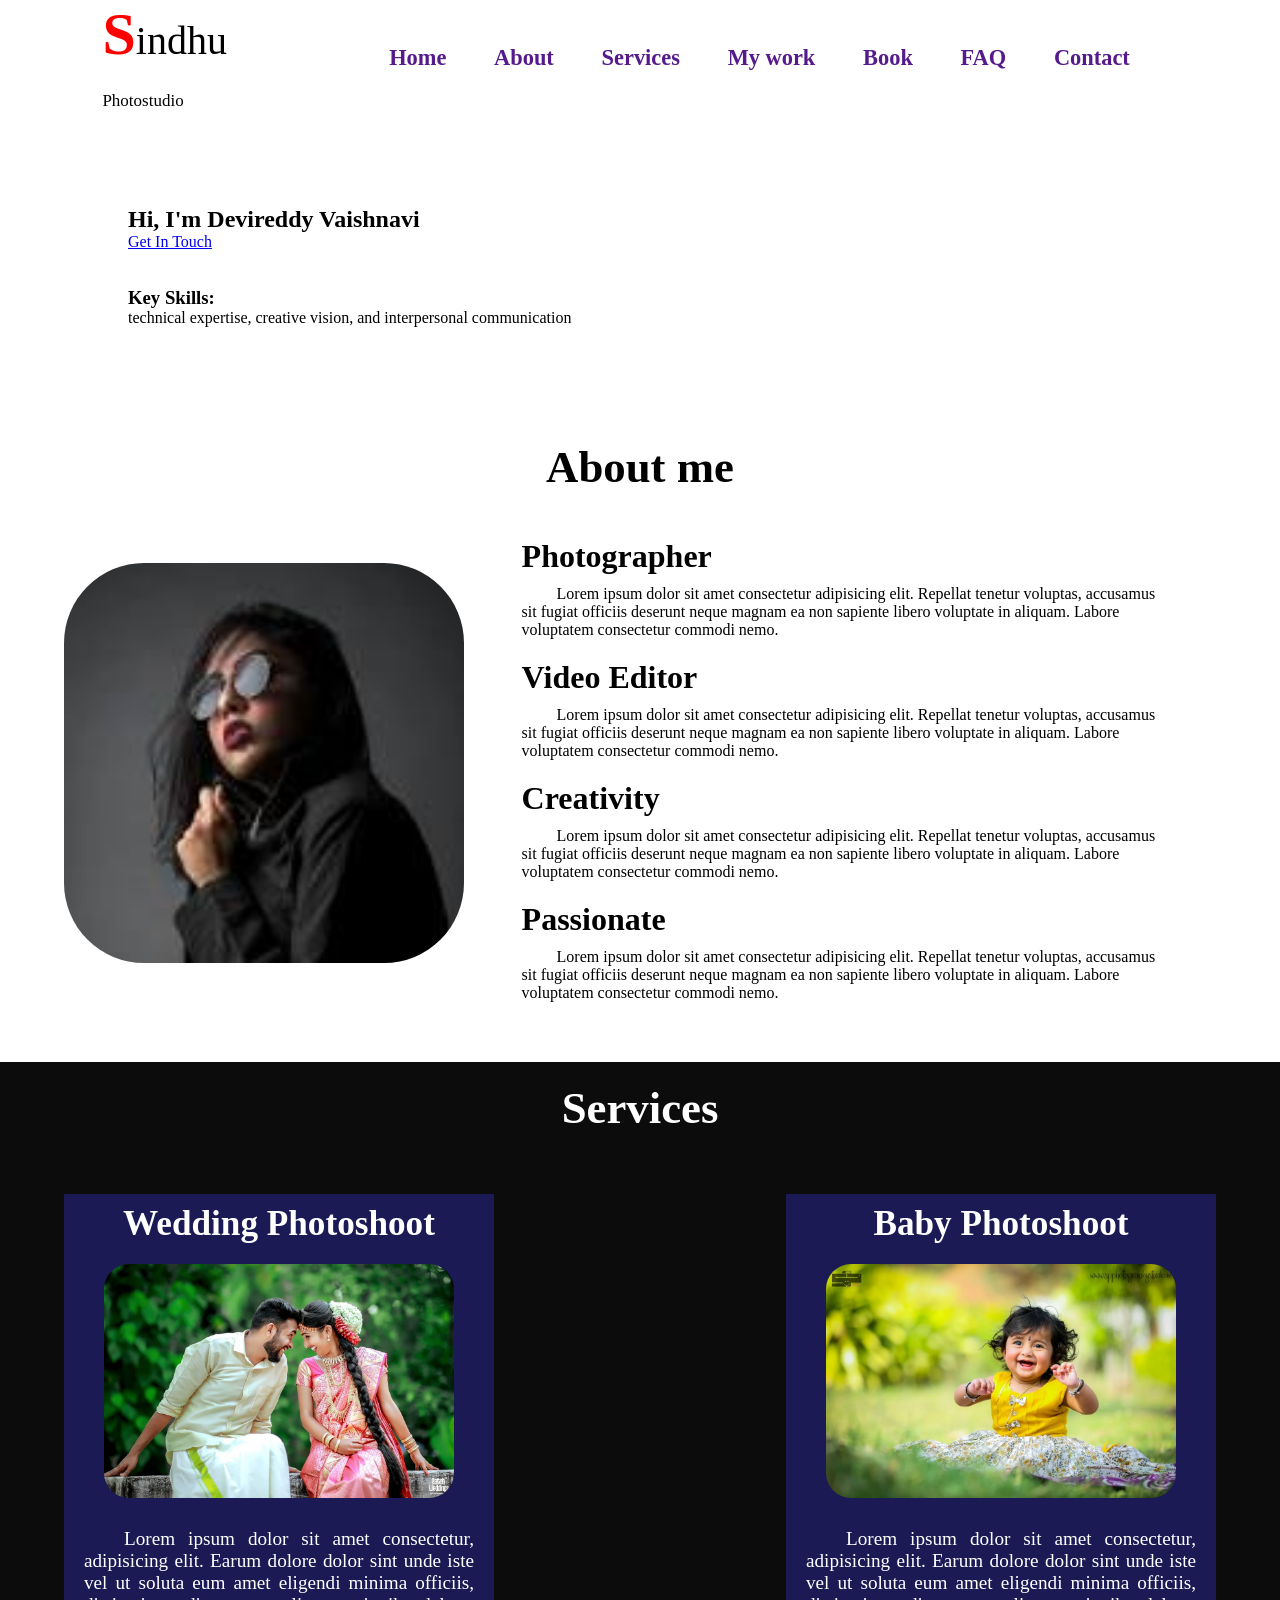
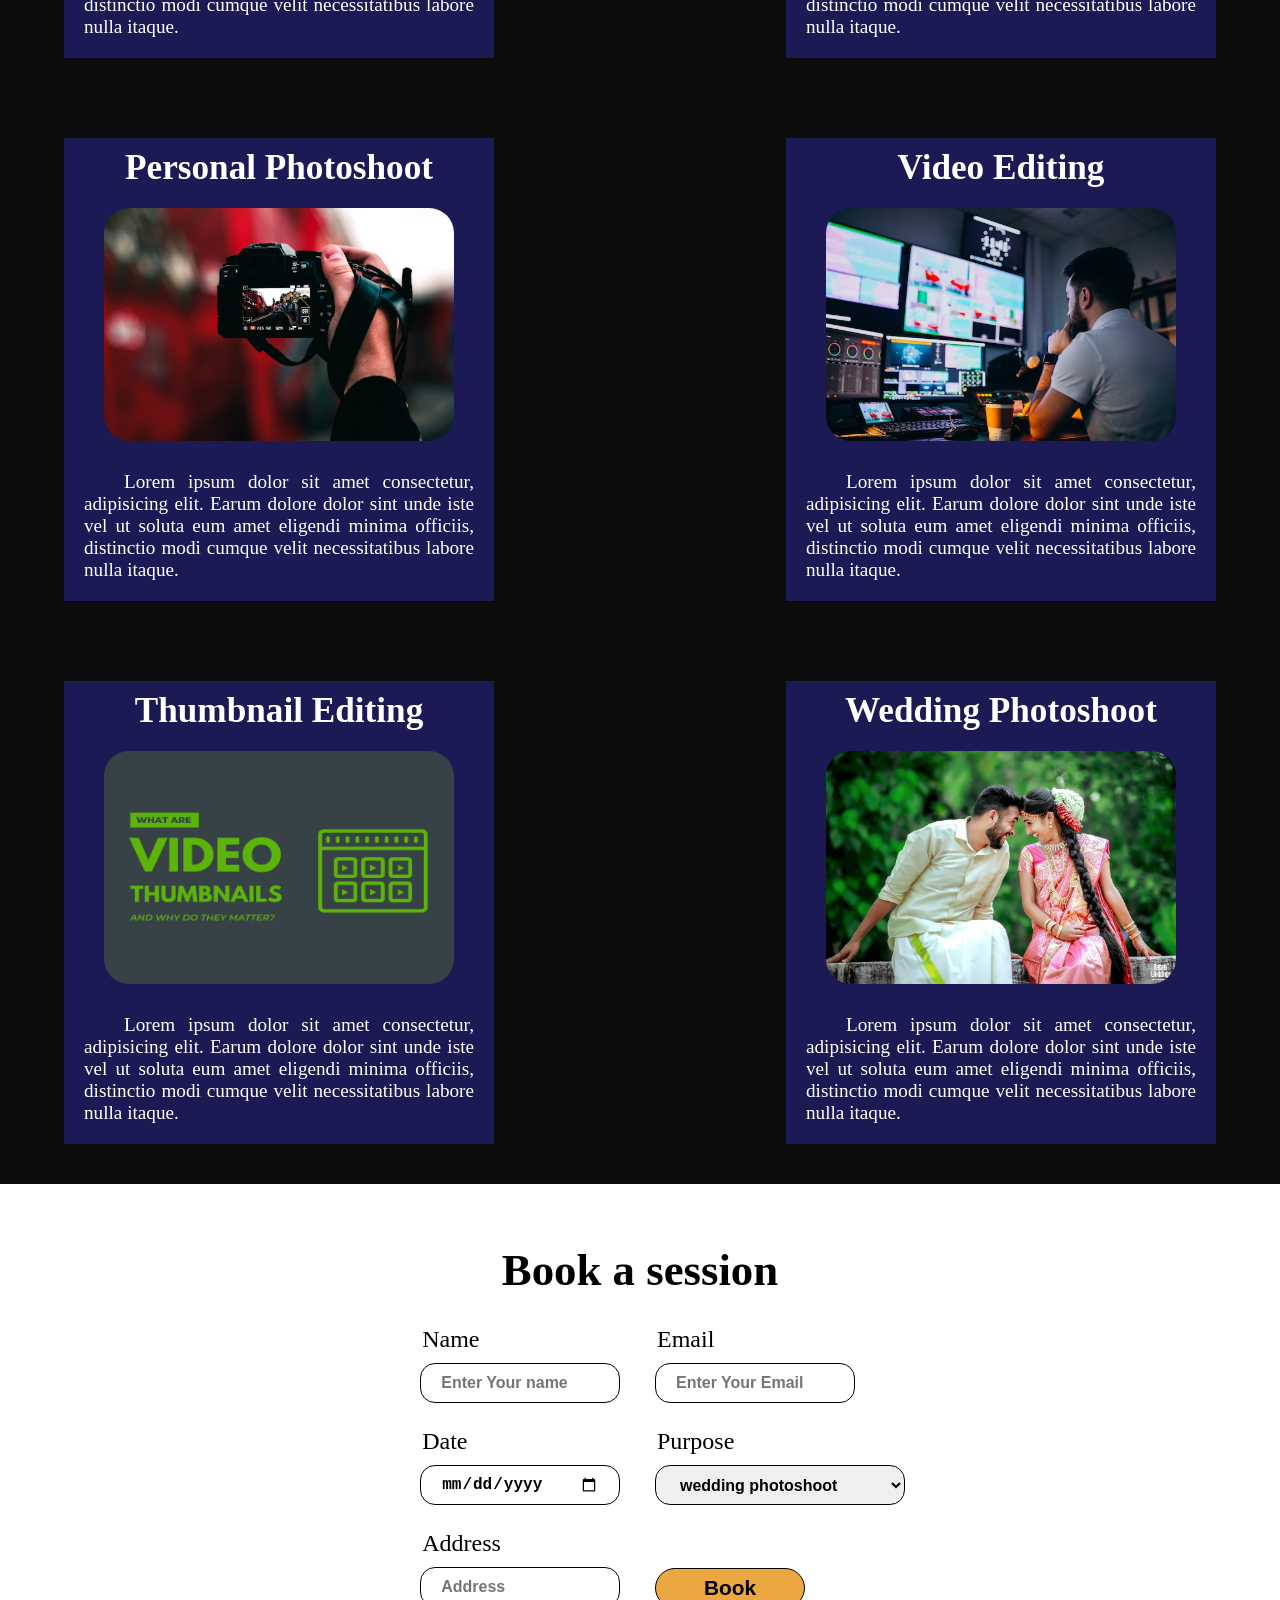
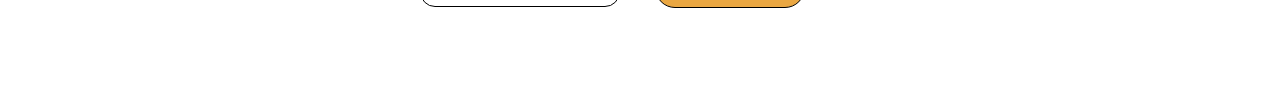
<file: index.html>
<!DOCTYPE html>
<html lang="en">
  <head>
    <meta charset="UTF-8" />
    <meta name="viewport" content="width=device-width, initial-scale=1.0" />
    <title>Photostudio</title>
    <link rel="stylesheet" href="./style.css" />
  </head>
  <body>
    <header class="header">
      <nav class="navbar">
        <div class="navbar_logo">
          <span id="n-text">S</span>indhu
          <span id="nav_photostudio">Photostudio</span>
        </div>
        <ul>
          <li><a href="">Home</a></li>
          <li><a href="">About</a></li>
          <li><a href="">Services</a></li>
          <li><a href="">My work</a></li>
          <li><a href="">Book</a></li>
          <li><a href="">FAQ</a></li>
          <li><a href="">Contact</a></li>
        </ul>
      </nav>
    </header>
    <section class="hero">
      <div class="hero_left_text">
        <h1>Hi, I'm Devireddy Vaishnavi</h1>
        <div class="hero_actions">
          <a href="#contact" class="button">Get In Touch</a>
          </div>
        <div class="hero_skills">
          <br><br>
          <h3>Key Skills:</h3>
          <p>technical expertise, creative vision, and interpersonal communication</p>
        </div>
      </div>
      <div class="hero_right_empty">
        </div>
    </section>
    <!-- About me -->
    <section class="aboutme">
      <div class="aboutme_upper">
        <h1>About me</h1>
      </div>
      <div class="aboutme_lower">
        <div class="aboutme_left">
          <img src="girl1.jpg" alt="services_img_1" />
        </div>
        <div class="aboutme_right">
          <div class="aboutme_right_box1">
            <h1>Photographer</h1>
            <p>
              Lorem ipsum dolor sit amet consectetur adipisicing elit. Repellat
              tenetur voluptas, accusamus sit fugiat officiis deserunt neque
              magnam ea non sapiente libero voluptate in aliquam. Labore
              voluptatem consectetur commodi nemo.
            </p>
          </div>
          <div class="aboutme_right_box1">
            <h1>Video Editor</h1>
            <p>
              Lorem ipsum dolor sit amet consectetur adipisicing elit. Repellat
              tenetur voluptas, accusamus sit fugiat officiis deserunt neque
              magnam ea non sapiente libero voluptate in aliquam. Labore
              voluptatem consectetur commodi nemo.
            </p>
          </div>
          <div class="aboutme_right_box1">
            <h1>Creativity</h1>
            <p>
              Lorem ipsum dolor sit amet consectetur adipisicing elit. Repellat
              tenetur voluptas, accusamus sit fugiat officiis deserunt neque
              magnam ea non sapiente libero voluptate in aliquam. Labore
              voluptatem consectetur commodi nemo.
            </p>
          </div>
          <div class="aboutme_right_box1">
            <h1>Passionate</h1>
            <p>
              Lorem ipsum dolor sit amet consectetur adipisicing elit. Repellat
              tenetur voluptas, accusamus sit fugiat officiis deserunt neque
              magnam ea non sapiente libero voluptate in aliquam. Labore
              voluptatem consectetur commodi nemo.
            </p>
          </div>
        </div>
      </div>
    </section>

    <!-- Services -->
    <section class="services">
      <div class="services_upper">
        <h1>Services</h1>
      </div>
      <div class="services_lower">
        <div class="service_box">
          <h1>Wedding Photoshoot</h1>
          <img src="marriage.jpg" alt="services_img_1" />
          <p>
            Lorem ipsum dolor sit amet consectetur, adipisicing elit. Earum
            dolore dolor sint unde iste vel ut soluta eum amet eligendi minima
            officiis, distinctio modi cumque velit necessitatibus labore nulla
            itaque.
          </p>
        </div>
        <div class="service_box">
          <h1>Baby Photoshoot</h1>
          <img src="baby.jpg" alt="services_img_1" />
          <p>
            Lorem ipsum dolor sit amet consectetur, adipisicing elit. Earum
            dolore dolor sint unde iste vel ut soluta eum amet eligendi minima
            officiis, distinctio modi cumque velit necessitatibus labore nulla
            itaque.
          </p>
        </div>
        <div class="service_box">
          <h1>Personal Photoshoot</h1>
          <img src="personal.jpg" alt="services_img_1" />
          <p>
            Lorem ipsum dolor sit amet consectetur, adipisicing elit. Earum
            dolore dolor sint unde iste vel ut soluta eum amet eligendi minima
            officiis, distinctio modi cumque velit necessitatibus labore nulla
            itaque.
          </p>
        </div>
        <div class="service_box">
          <h1>Video Editing</h1>
          <img src="video.jpg" alt="services_img_1" />
          <p>
            Lorem ipsum dolor sit amet consectetur, adipisicing elit. Earum
            dolore dolor sint unde iste vel ut soluta eum amet eligendi minima
            officiis, distinctio modi cumque velit necessitatibus labore nulla
            itaque.
          </p>
        </div>
        <div class="service_box">
          <h1>Thumbnail Editing</h1>
          <img
            src="thumbnail.jpg"
            alt="services_img_1"
            id="services_img_5"
          />
          <p>
            Lorem ipsum dolor sit amet consectetur, adipisicing elit. Earum
            dolore dolor sint unde iste vel ut soluta eum amet eligendi minima
            officiis, distinctio modi cumque velit necessitatibus labore nulla
            itaque.
          </p>
        </div>
        <div class="service_box">
          <h1>Wedding Photoshoot</h1>
          <img src="wedding.jpg" alt="services_img_1" />
          <p>
            Lorem ipsum dolor sit amet consectetur, adipisicing elit. Earum
            dolore dolor sint unde iste vel ut soluta eum amet eligendi minima
            officiis, distinctio modi cumque velit necessitatibus labore nulla
            itaque.
          </p>
        </div>
      </div>
    </section>
    <!-- my work -->
    <!-- Book a session -->
    <section class="booking">
      <div class="booking_upper"><h1>Book a session</h1></div>
      <div class="booking_lower">
        <div class="booking_first">
          <div>
            <label for="name">Name</label><br />
            <input
              type="text"
              id="name"
              name="name"
              placeholder="Enter Your name"
            />
          </div>
          <div>
            <label for="email">Email</label> <br />
            <input
              type="email"
              name="email"
              id="email"
              placeholder="Enter Your Email"
            />
          </div>

          <div>
            <label for="date">Date</label><br />
            <input type="date" name="Date" id="date" />
          </div>
          <div>
            <label for="purpose">Purpose</label> <br />
            <select name="purpose" id="purpose">
              <option value="Wedding photoshoot">wedding photoshoot</option>
              <option value="Baby photoshoot">Baby photoshoot</option>
              <option value="Personal photoshoot">Personal photoshoot</option>
              <option value="Video shooting">Video shooting</option>
            </select>
          </div>
          <div>
            <label for="address">Address</label>
            <input
              type="text"
              name="address"
              id="address"
              placeholder="Address"
              list="addresss"
            />
            <datalist id="addresss">
              <option value="Anantapur"></option>
              <option value="Kurnool"></option>
              <option value="Thirupati"></option>
              <option value="Vizag"></option>
            </datalist>
          </div>

          <div>
            <button class="book_btn">Book</button>
          </div>
        </div>
      </div>
    </section>
  </body>
</html>
</file>
<file: style.css>
* {
  margin: 0;
  padding: 0;
  box-sizing: border-box;
}
body {
  /* background-color: #012169;
  color: white; */
}
/* Header */
.navbar {
  display: flex;
  justify-content: space-between;
  padding: 0 8%;
  align-items: center;
}
.navbar div {
  flex: 20%;
}
.navbar ul {
  list-style-type: none;
  display: flex;
  justify-content: space-evenly;
  flex: 80%;

  margin-left: 30px;
}
.navbar a {
  font-size: 1.4rem;
  font-weight: 700;
  text-decoration: none;
}
.navbar_logo {
  font-size: 40px;
}
#n-text {
  color: red;
  font-size: 60px;
  font-weight: 800;
}
#nav_photostudio {
  font-size: 17px;
}
.navbar li {
  transition: all 0.3s ease;
}
.navbar li:hover {
  transform: translateY(-5px);
}
.navbar a:hover {
  color: red;
}

/* Hero section */
.hero_left_img img {
  width: 100px;
  height: 400px;
}
.hero {
  display: flex;
  justify-content: space-between;
  align-items: center;
  padding: 7% 10%;
}
.hero_left {
  display: flex;
  justify-content: center;
  align-items: center;
}
.hero_left_img {
  width: 100px;
  height: 400px;
  margin: 10px;
  border-radius: 50px;
  background: url(./studio_assets/img_1.jpg);
  background-position: center;
  background-size: cover;
  transition: width 0.5s ease;
}
.hero_left_img:nth-child(2) {
  background: url(./studio_assets/img_6.jpg.HEIC);
  background-position: center;
  background-size: cover;
}
.hero_left_img:nth-child(3) {
  background: url(./studio_assets/img_11.jpg);
  background-position: center;
  background-size: cover;
}
.hero_left_img:nth-child(4) {
  background: url(./studio_assets/img_14.JPG);
  background-position: center;
  background-size: cover;
}
.hero_left_img:hover {
  width: 300px;
  height: 400px;
  cursor: pointer;
}
/* About me section */
.aboutme_upper h1 {
  text-align: center;
  font-size: 2.8rem;
  margin: 25px 0;
}
.aboutme_lower {
  display: flex;
  justify-content: space-between;
  align-items: center;
  padding: 0 5%;
}
.aboutme_left img {
  width: 400px;
  height: auto;
  border-radius: 20%;
}
.aboutme_left {
  text-align: center;
}
.aboutme_right {
  /* display: flex; */
  align-items: center;
  padding: 0 5%;
}
.aboutme_right_box1 {
  margin: 10px 0;
}
.aboutme_right_box1 h1 {
  font-size: 2rem;
  margin: 20px 0 10px 0;
}
.aboutme_right_box1 p {
  text-indent: 35px;
}

/* services */
.services {
  margin-top: 50px;
  background-color: #0c0c0c;
  color: white;
}
.services_upper h1 {
  font-size: 2.8rem;
  text-align: center;
  padding: 20px 0;
}
.service_box {
  width: 430px;
  margin: 40px 0;
  /* background-color: #481e14; */
  background-color: #1b1a55;
  color: white;
  display: flex;
  flex-direction: column;
  align-items: center;
  padding: 0 20px;
  transition: transform 0.3s ease;
}
.service_box:hover {
  transform: translateY(-12px);
}
.service_box img {
  width: 350px;
  height: auto;
  margin: 10px 0;
  border-radius: 25px;
}
.services_lower {
  display: flex;
  flex-wrap: wrap;
  justify-content: space-between;
  align-items: center;
  padding: 0 5%;
}
.service_box h1 {
  font-size: 2.2rem;
  text-align: center;
  padding: 10px 0;
}
#services_img_5 {
  height: 233px;
}
.service_box p {
  font-size: 1.2rem;
  text-indent: 40px;
  text-align: justify;
  padding: 20px 0;
}
/* booking */
.booking {
  padding: 30px 10%;
  margin: 30px 0;
}
.booking_upper h1 {
  font-size: 2.8rem;
  text-align: center;
}

.booking_first {
  display: grid;
  grid-template-columns: 20% 20%;
  justify-content: center;
  align-content: center;
  column-gap: 30px;
  row-gap: 25px;
  margin: 30px 0;
}
#name,
#email,
#date,
#purpose,
#address {
  width: 200px;
  height: 40px;
  border-radius: 15px;
  padding: 0 20px;
  border: 1px solid;
  font-size: 1rem;
  font-weight: 700;
  margin-top: 10px;
  color: black;
}
#purpose {
  width: 250px;
}
.booking_first label {
  font-size: 1.5rem;
  padding: 10px 2px;
}
.book_btn {
  width: 150px;
  height: 40px;
  font-size: 1.3rem;
  font-weight: 700;
  border-radius: 20px;
  background-color: rgba(228, 139, 5, 0.753);
  border: 1px solid;
  margin-top: 38px;
  cursor: pointer;
  transition: transform 0.2s ease;
}
.book_btn:hover {
  transform: translateY(-5px);
  background-color: white;
  color: red;
  box-shadow: 0 0 5px black;
}
</file>
